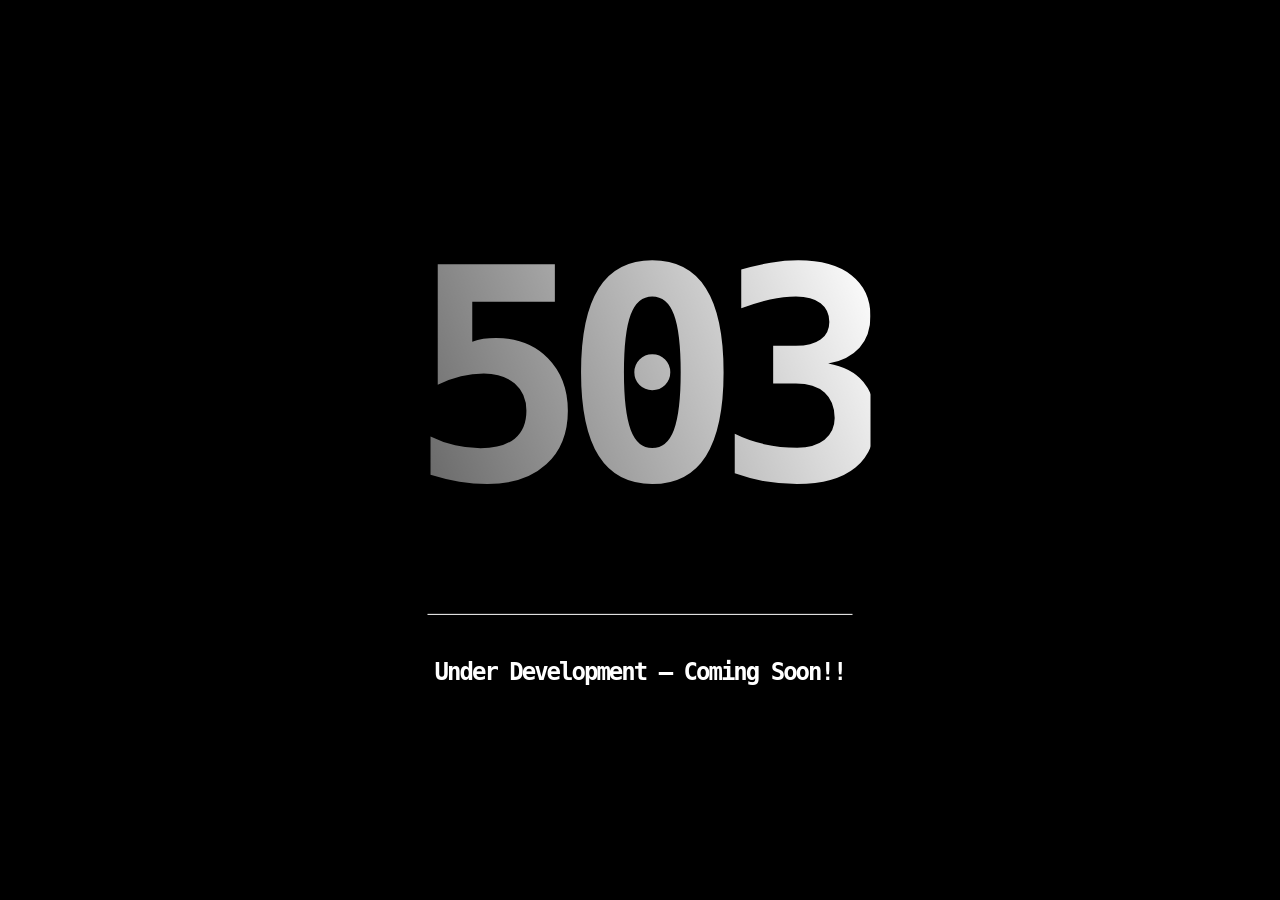
<file: index.html>
<!DOCTYPE html>
<html lang="en">
<head>
  <meta charset="UTF-8" />
  <meta name="viewport" content="width=device-width, initial-scale=1, viewport-fit=cover" />
  <title>503 — Under Development</title>
  <style>
    /* ===== FONT FACE ===== */
    @font-face {
      font-family: "Geist Mono:SemiBold";
      font-style: normal;
      font-weight: 600;
      font-display: swap;
      src: url("https://static.figma.com/font/GeistMono_wght__1") format("woff2");
    }

    /* ===== GLOBAL RESET ===== */
    *,
    *::before,
    *::after {
      box-sizing: border-box;
      margin: 0;
      padding: 0;
    }

    html,
    body {
      background: #000;
      overflow-x: hidden;
      font-family: "Geist Mono:SemiBold", monospace;
    }

    /* ===== PAGE ===== */
    .page {
      position: relative;
      min-height: 100svh;
      width: 100%;
      background: #000;
      overflow-x: hidden;
    }

    /* ===== BACKGROUND VIDEO (lowest layer) ===== */
    .bg-video {
      position: absolute;
      inset: 0;
      width: 100%;
      height: 100%;
      object-fit: cover;
      opacity: 1;
      z-index: 0;
      pointer-events: none;
    }

    /* ===== CENTERED 503 CONTENT ===== */
    .content {
      position: absolute;
      top: 50%;
      left: 50%;
      transform: translate(-50%, -50%);
      width: 483px;
      display: flex;
      flex-direction: column;
      align-items: center;
      text-align: center;
      gap: 44px;
      z-index: 10;
    }

    /* ===== 503 HEADING ===== */
    .heading {
      font-family: "Geist Mono:SemiBold", monospace;
      font-weight: 600;
      font-size: 295.751px;
      line-height: 1.1;
      letter-spacing: -24.6459px;
      text-align: center;
      background: linear-gradient(
        247.3282658084845deg,
        rgb(255, 255, 255) 2.5334%,
        rgba(255, 255, 255, 0.4) 93.612%
      );
      -webkit-background-clip: text;
      background-clip: text;
      color: transparent;
      -webkit-text-fill-color: transparent;
      padding-bottom: 0.1em;
      height: auto;
      min-height: 0;
      overflow: visible;
    }

    /* ===== DIVIDER ===== */
    .divider {
      width: 425px;
      height: 1px;
      background-color: #ffffff;
      flex-shrink: 0;
    }

    /* ===== MESSAGE ===== */
    .message {
      font-family: "Geist Mono:SemiBold", monospace;
      font-weight: 600;
      font-size: 24px;
      line-height: 1.1;
      letter-spacing: -2px;
      color: #ffffff;
      text-align: center;
      width: 100%;
      margin: 0;
    }

    /* ===== RESPONSIVE — MOBILE (≤640px) ===== */
    @media (max-width: 640px) {
      .content {
        width: min(100% - 40px, 360px);
        gap: 28px;
      }

      .heading {
        font-size: clamp(140px, 52vw, 200px);
        letter-spacing: -0.09em;
        height: auto;
        min-height: 0;
        padding-bottom: 0.1em;
      }

      .divider {
        width: 100%;
      }

      .message {
        font-size: clamp(16px, 4.5vw, 20px);
        letter-spacing: -1.3px;
      }
    }
  </style>
</head>
<body>

  <main class="page" aria-label="503 Under Development">

    <!-- ===== BACKGROUND VIDEO (lowest layer) ===== -->
    <video
      class="bg-video"
      autoplay
      loop
      muted
      playsinline
      aria-hidden="true"
      src="https://d8j0ntlcm91z4.cloudfront.net/user_38xzZboKViGWJOttwIXH07lWA1P/hf_20260801_001207_ec20d138-aa45-4b2b-ab8c-bdc71607f240.mp4"
    ></video>

    <!-- ===== CENTERED 503 CONTENT (above video) ===== -->
    <div class="content">
      <h1 class="heading">503</h1>
      <div class="divider"></div>
      <p class="message">Under Development — Coming Soon!!</p>
    </div>

  </main>

  <!-- ===== SCRIPT ===== -->
  <script>
    (function () {
      "use strict";

      /* Background video playback reliability */
      var video = document.querySelector(".bg-video");
      if (!video) return;

      // Ensure muted is set (autoplay policies)
      video.muted = true;

      function tryPlay() {
        if (video.paused) {
          var p = video.play();
          if (p && typeof p.catch === "function") {
            p.catch(function () {
              /* swallow autoplay rejection */
            });
          }
        }
      }

      // Try immediately
      tryPlay();

      // Try on canplay
      video.addEventListener("canplay", tryPlay);

      // Try when page becomes visible
      document.addEventListener("visibilitychange", function () {
        if (!document.hidden) tryPlay();
      });

      // Try once on first user interaction (fallback)
      var interactionEvents = ["pointerdown", "touchstart", "scroll"];
      var interactionFired = false;
      function onFirstInteraction() {
        if (interactionFired) return;
        interactionFired = true;
        tryPlay();
        interactionEvents.forEach(function (evt) {
          window.removeEventListener(evt, onFirstInteraction, { passive: true });
        });
      }
      interactionEvents.forEach(function (evt) {
        window.addEventListener(evt, onFirstInteraction, { passive: true });
      });
    })();
  </script>

</body>
</html>
</file>
